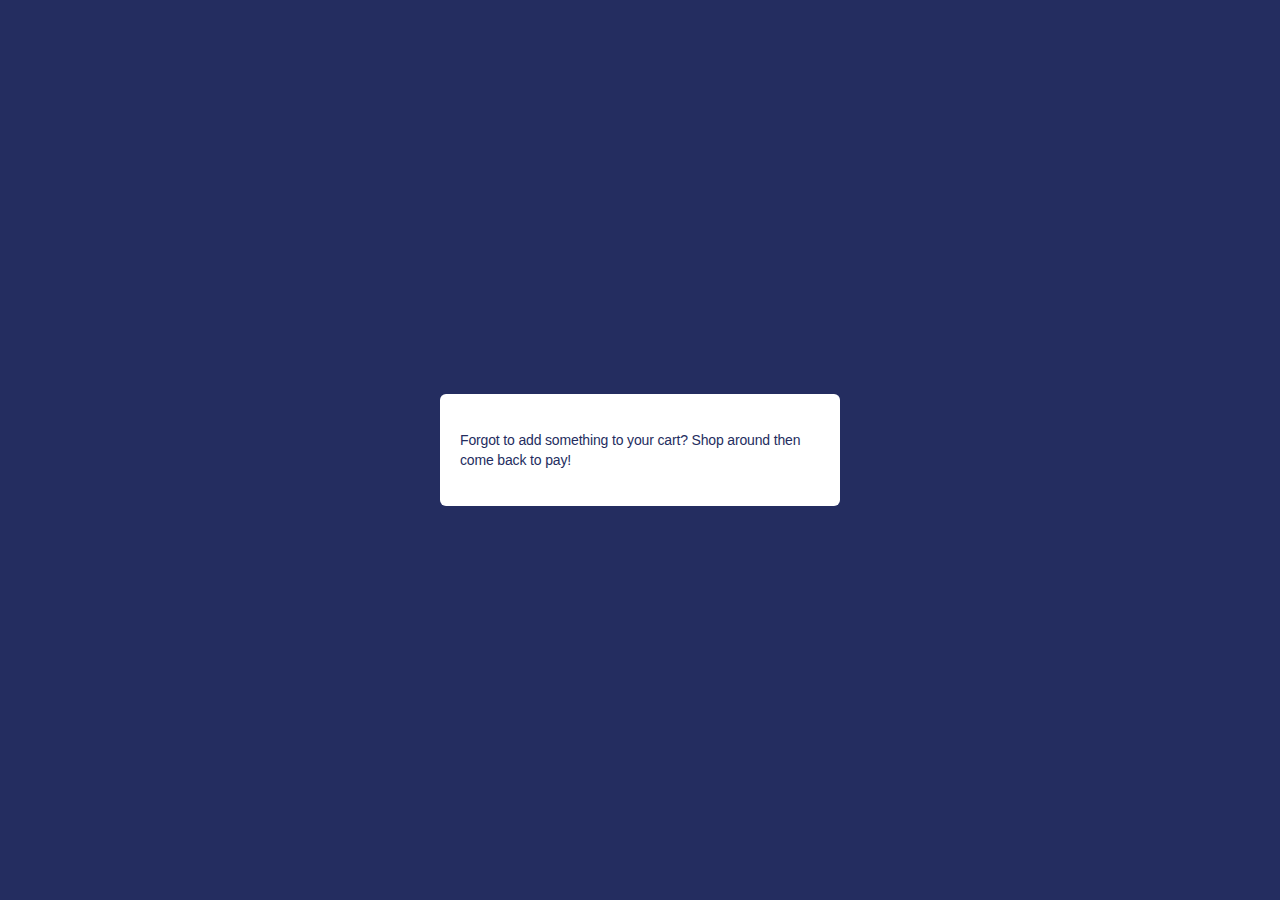
<file: Codigo/stripe/public/cancel.html>
<!DOCTYPE html>
<html>
<head>
  <title>Checkout canceled</title>
  <link rel="stylesheet" href="style.css">
</head>
<body>
  <section>
    <p>Forgot to add something to your cart? Shop around then come back to pay!</p>
  </section>
</body>
</html>
</file>
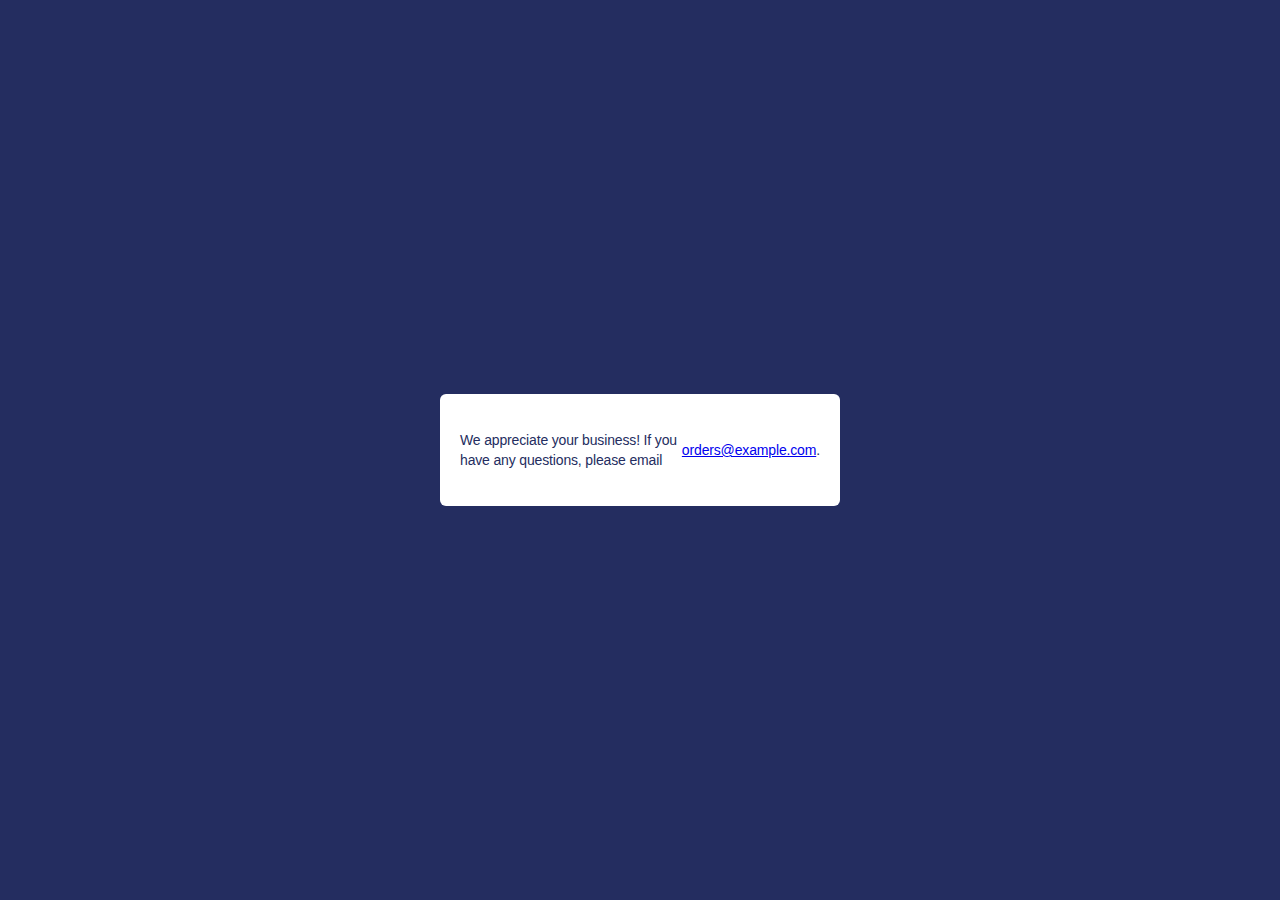
<file: Codigo/stripe/public/success.html>
<!DOCTYPE html>
<html>
<head>
  <title>Thanks for your order!</title>
  <link rel="stylesheet" href="style.css">
</head>
<body>
  <section>
    <p>
      We appreciate your business! If you have any questions, please email
      <a href="mailto:orders@example.com">orders@example.com</a>.
    </p>
  </section>
</body>
</html>
</file>
<file: Codigo/stripe/public/style.css>
body {
  display: flex;
  justify-content: center;
  align-items: center;
  background: #242d60;
  font-family: -apple-system, BlinkMacSystemFont, 'Segoe UI', 'Roboto',
  'Helvetica Neue', 'Ubuntu', sans-serif;
  height: 100vh;
  margin: 0;
  -webkit-font-smoothing: antialiased;
  -moz-osx-font-smoothing: grayscale;
}
section {
  background: #ffffff;
  display: flex;
  flex-direction: column;
  width: 400px;
  height: 112px;
  border-radius: 6px;
  justify-content: space-between;
}
.product {
  display: flex;
}
.description {
  display: flex;
  flex-direction: column;
  justify-content: center;
}
p {
  font-style: normal;
  font-weight: 500;
  font-size: 14px;
  line-height: 20px;
  letter-spacing: -0.154px;
  color: #242d60;
  height: 100%;
  width: 100%;
  padding: 0 20px;
  display: flex;
  align-items: center;
  justify-content: center;
  box-sizing: border-box;
}
img {
  border-radius: 6px;
  margin: 10px;
  width: 54px;
  height: 57px;
}
h3,
h5 {
  font-style: normal;
  font-weight: 500;
  font-size: 14px;
  line-height: 20px;
  letter-spacing: -0.154px;
  color: #242d60;
  margin: 0;
}
h5 {
  opacity: 0.5;
}
button {
  height: 36px;
  background: #556cd6;
  color: white;
  width: 100%;
  font-size: 14px;
  border: 0;
  font-weight: 500;
  cursor: pointer;
  letter-spacing: 0.6;
  border-radius: 0 0 6px 6px;
  transition: all 0.2s ease;
  box-shadow: 0px 4px 5.5px 0px rgba(0, 0, 0, 0.07);
}
button:hover {
  opacity: 0.8;
}
</file>
